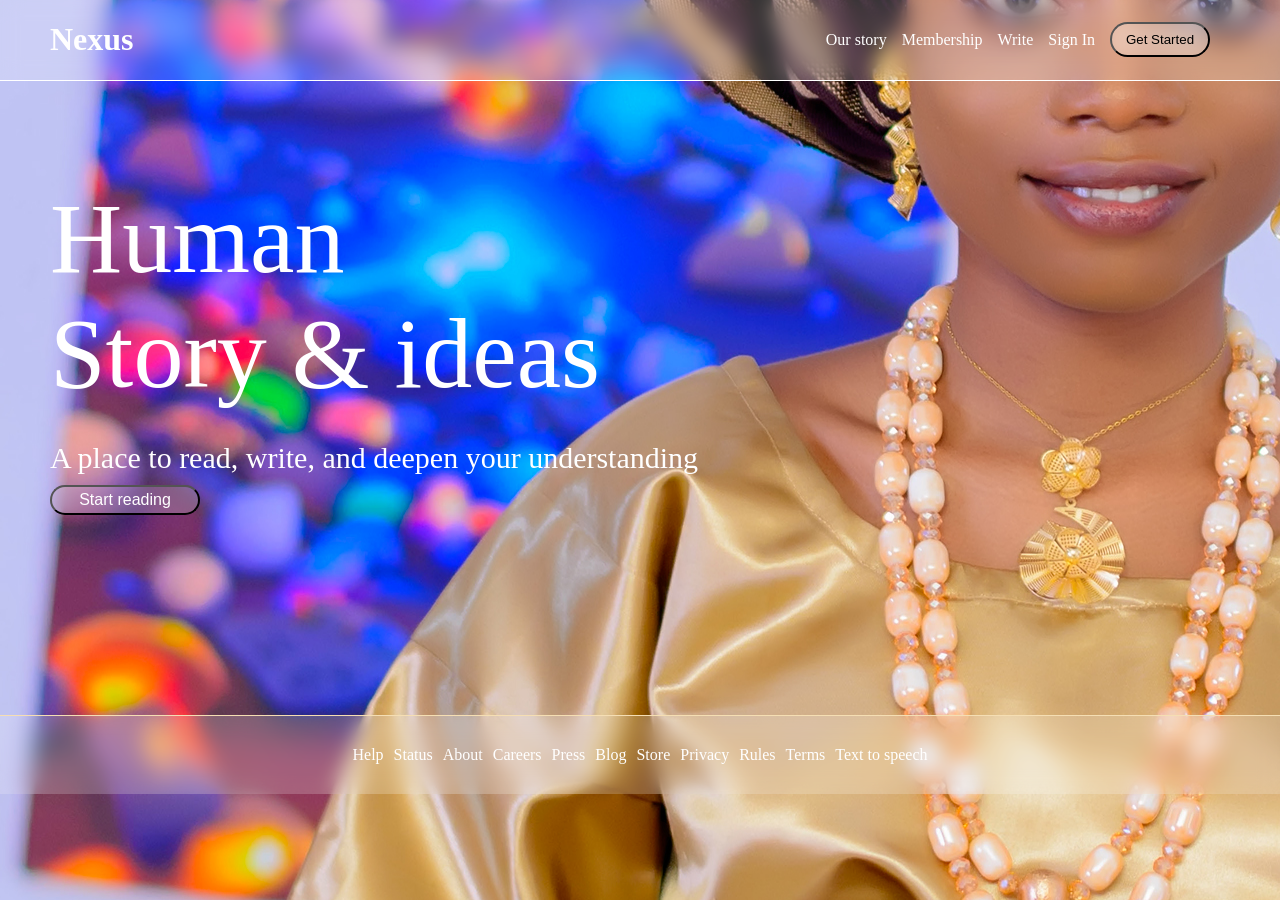
<file: index.html>
<!DOCTYPE html>
<html lang="en">
<head>
    <meta charset="UTF-8">
    <meta name="viewport" content="width=device-width, initial-scale=1.0">
    <title>Nexus</title>
    <link rel="stylesheet" href="style.css">
</head>
<body>
    <div class="d1">
        <header>
            <h1 class="m">Nexus</h1>
        </header>
        <nav class="nav">
            <a href="" class="btn1">Our story</a>
            <a href="" class="btn1">Membership</a>
            <a href="" class="btn1">Write</a>
            <a href="" class="btn1">Sign In</a>
            <button class="only"><a href="" class="btn11">Get Started</a></button>
        </nav>
    </div>
    <article>
        <p class="p1">Human <br> Story & ideas</p>
        <p class="p2">A place to read, write, and deepen your understanding</p>
        <button class="only1"><a href="" class="txt">Start reading</a></button>
    </article>
    <footer >
        <a href="" class="btn2">Help</a>
        <a href="" class="btn2">Status</a>
        <a href="" class="btn2">About</a>
        <a href="" class="btn2">Careers</a>
        <a href="" class="btn2">Press</a>
        <a href="" class="btn2">Blog</a>
        <a href="" class="btn2">Store</a>
        <a href="" class="btn2">Privacy</a>
        <a href="" class="btn2">Rules</a>
        <a href="" class="btn2">Terms</a>
        <a href="" class="btn2">Text to speech</a>
    </footer>
</body>
</html>
</file>
<file: style.css>
body{
    background-image: url(images/image1.jpg);
    background-size: auto;
    background-position: left;
    padding: 0px;
    margin: 0px;
}
.d1 {
    display: flex;
    justify-content: space-between;
    align-items: center;
    background-color: rgba(255, 255, 255, 0.2);
    backdrop-filter: blur(10px);
    border-bottom: 1px solid white;
    position: sticky;
    top: 0;
    z-index: 1000;
    
}
.m {
    color: white;
    padding-left: 50px;
    font-family: 'Times New Roman';
}
.btn1 {
    text-decoration: none;
    color: white;
    padding-right: 15px;
}
.btn11 {
    text-decoration: none;
    color: black;
}
.only {
    background-color: rgba(255, 255, 255, 0.2);
    backdrop-filter: blur(10px);
    border-radius: 50px;
    height: 35px;
    width: 100px;
}
.nav {
    display: flex;
    justify-content: center;
    align-items: center;
    padding-right: 70px;
}
article{
    padding-left: 50px;
    padding-bottom: 200px;
    padding-top: 100px;
}
.p1 {
    color: white;
    font-size: 100px;
    margin-bottom: 10px;
    margin-top: 0px;
}
.p2 {
    color: white;
    font-size: 30px;
    margin-bottom: 10px;
}
footer {
    display: flex;
    justify-content: center;
    padding-top: 30px;
    background-color: rgba(255, 255, 255, 0.2);
    backdrop-filter: blur(10px);
    border-top: 1px solid wheat;
    gap: 10px;
}
.btn2 {
    text-decoration: none;
    color: white;
    padding-bottom: 30px;
    margin: 0px;
}
.only1 {
    background-color: rgba(255, 255, 255, 0.2);
    backdrop-filter: blur(10px);
    border-radius: 50px;
    height: 30px;
    width: 150px;
}
.txt {
    text-decoration: none;
    color: white;
    font-size: 16px;
}
</file>
